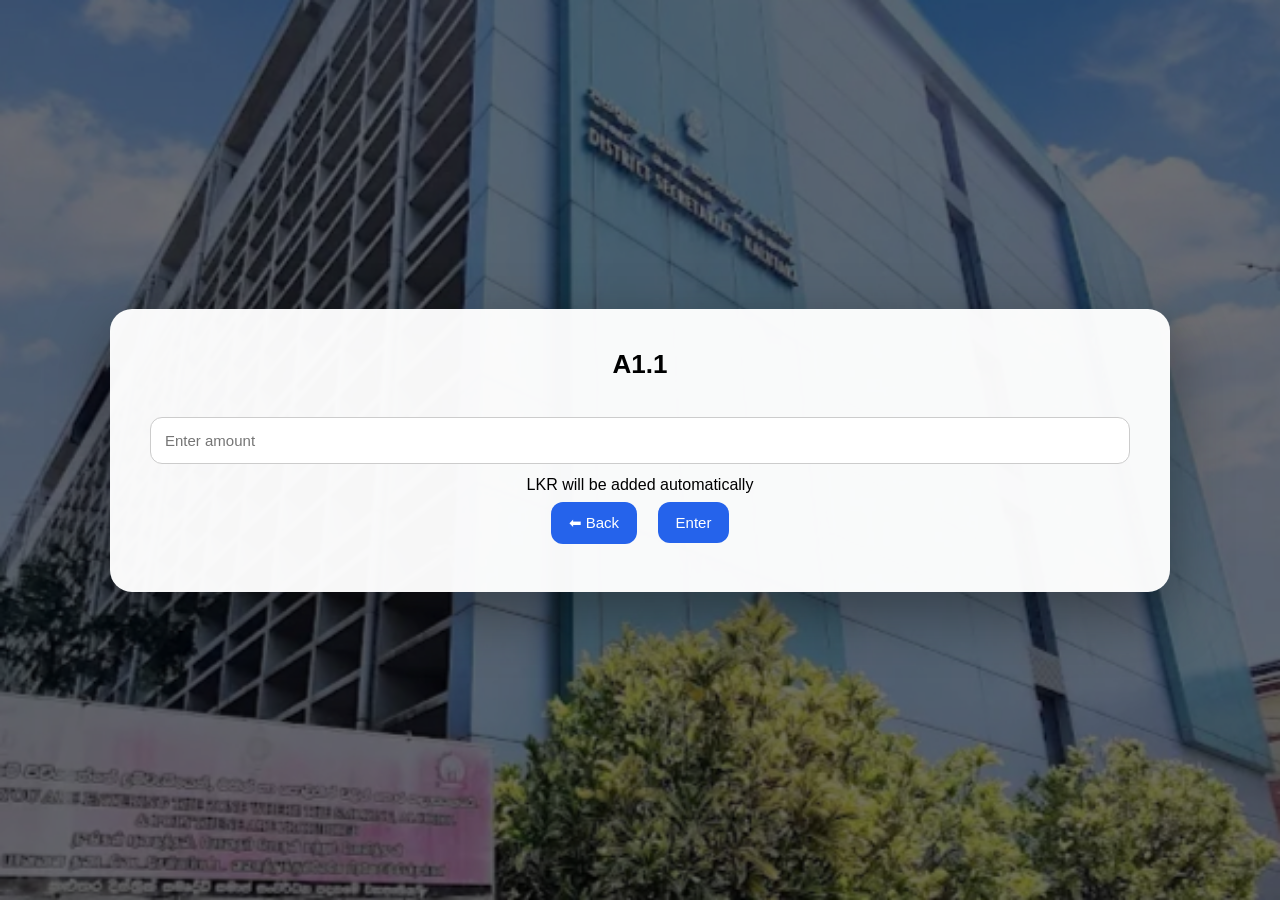
<file: create.html>
<!DOCTYPE html>
<html lang="en">
<head>
  <meta charset="UTF-8">
  <title>Create Entry</title>
  <link rel="stylesheet" href="css/style.css">
  <link rel="icon" type="image/x-icon" href="./favicon.ico">
</head>
<body>
<div class="container">
  <div class="card create-card">
    <h2 id="label">A1.1</h2>
    <input id="money" type="number" placeholder="Enter amount">
    <p>LKR will be added automatically</p>
    <div class="btn-group">
      <button onclick="back()">⬅ Back</button>
      <button onclick="next()">Enter</button>
    </div>
  </div>
</div>

<script src="js/utils.js"></script>
<script src="js/create.js"></script>
</body>
</html>
</file>
<file: css/style.css>
/* RESET */
*{
  margin:0;
  padding:0;
  box-sizing:border-box;
  font-family:'Segoe UI',sans-serif;
}

/* BACKGROUND */
body{
  background:url("../dso.jpg") no-repeat center center fixed;
  background-size:cover;
  min-height:100vh;
  display:flex;
  justify-content:center;
  align-items:center;
}

/* OVERLAY */
body::before{
  content:"";
  position:fixed;
  width:100%;
  height:100%;
  background:rgba(0,0,0,0.55);
  top:0;
  left:0;
  z-index:-1;
}

/* CONTAINER */
.container{
  width:100%;
  max-width:1100px;
  padding:20px;
}

/* CARD */
.card{
  background:rgba(255,255,255,0.97);
  border-radius:22px;
  padding:40px;
  box-shadow:0 20px 60px rgba(0,0,0,0.35);
  text-align:center;
}

/* LOGIN CARD */
.login-card{
  max-width:420px;
  margin:auto;
}

/* TITLE */
h2{
  margin-bottom:25px;
  font-size:26px;
}

/* INPUT */
input{
  width:100%;
  padding:14px;
  margin:12px 0;
  border-radius:12px;
  border:1px solid #ccc;
  font-size:15px;
}

/* BUTTON */
button{
  padding:12px 18px;
  margin:8px;
  border:none;
  border-radius:12px;
  background:#2563eb;
  color:white;
  font-size:15px;
  cursor:pointer;
  transition:0.25s;
}

button:hover{
  background:#1d4ed8;
}

/* LOGOUT */
.logout-btn{
  background:#dc2626;
}

.logout-btn:hover{
  background:#b91c1c;
}

/* DASHBOARD ROW */
.dashboard-actions{
  display:flex;
  justify-content:center;
  gap:15px;
  flex-wrap:wrap;
}

/* ADD MODE */
.add-mode-row{
  display:flex;
  justify-content:center;
  align-items:center;
  gap:15px;
  margin-bottom:25px;
  font-weight:500;
}

/* TABLE */
table{
  width:100%;
  border-collapse:collapse;
  margin-top:10px;
  margin-bottom:20px;
}

th,td{
  border:1px solid #ccc;
  padding:12px;
  text-align:center;
}

th{
  background:#2563eb;
  color:white;
}

/* HOVER */
.clickable{
  cursor:pointer;
  transition:0.2s;
}

.clickable:hover{
  background:#dbeafe;
  transform:scale(1.01);
}

/* MODAL */
.modal{
  display:none;
  position:fixed;
  width:100%;
  height:100%;
  background:rgba(0,0,0,0.6);
  top:0;
  left:0;
  justify-content:center;
  align-items:center;
}

.modal-content{
  background:white;
  padding:25px;
  border-radius:15px;
  width:300px;
  text-align:center;
  animation:popup 0.2s ease;
}

@keyframes popup{
  from{transform:scale(0.8);opacity:0;}
  to{transform:scale(1);opacity:1;}
}

.modal input{
  width:100%;
  padding:12px;
  margin-top:10px;
  border-radius:10px;
  border:1px solid #ccc;
}

.modal-buttons{
  margin-top:15px;
}

/* SWITCH */
.switch{
  position:relative;
  width:50px;
  height:26px;
}

.switch input{
  display:none;
}

.slider{
  position:absolute;
  background:#ccc;
  border-radius:30px;
  width:100%;
  height:100%;
  cursor:pointer;
  transition:0.3s;
}

.slider:before{
  content:"";
  position:absolute;
  height:20px;
  width:20px;
  left:3px;
  bottom:3px;
  background:white;
  border-radius:50%;
  transition:0.3s;
}

.switch input:checked + .slider{
  background:#2563eb;
}

.switch input:checked + .slider:before{
  transform:translateX(24px);
}

/* WIDE TABLE FIX */
table {
  font-size: 13px;
}

th {
  white-space: nowrap;
}

/* SCROLL FOR LARGE TABLE */
#totals {
  overflow-x: auto;
}

/* BALANCE COLUMN */
.balance-cell {
  background: #e5e7eb;
  font-weight: 500;
}

th:nth-child(2), td:nth-child(2){
  width:100px;
  min-width:100px;
}
th:nth-child(3), td:nth-child(3){
  width:200px;
  min-width:200px;
}

.custom-select{
  border:1px solid #ccc;
  padding:10px;
  border-radius:10px;
  cursor:pointer;
  position:relative;
  margin-top:10px;
}

.dropdown-list{
  display:none;
  position:absolute;
  background:white;
  width:100%;
  border:1px solid #ccc;
  max-height:150px;
  overflow:auto;
  z-index:10;
}

.dropdown-list div{
  padding:8px;
  cursor:pointer;
}

.dropdown-list div:hover{
  background:#e5e7eb;
}

.show{
  display:block;
}

.highlight-cell{
  background:#facc15 !important;
  transition: background 3s ease;
}

/* FORCE ALL TABLE COLUMNS SAME SIZE */
table{
  table-layout: fixed;
}

th, td{
  width:90px;
  overflow:hidden;
  text-overflow:ellipsis;
}

/* FORCE ALL TABLE COLUMNS SAME SIZE */
table{
  table-layout: fixed;
}

th, td{
  width:90px;
  overflow:hidden;
  text-overflow:ellipsis;
}

/* DS columns exact width (15.00 ≈ 150px) */
td:nth-child(n+4),
th:nth-child(n+4){
  width:450px;
  min-width:450px;
  max-width:450px;
}

.dark-row td{
  background:#9ca3af;
  font-weight:600;
}

.dark-cell{
  background:#9ca3af !important;
}


table{
  table-layout: fixed;
}

.input {
  padding:10px;
  border-radius:10px;
  border:1px solid #ccc;
  width:100%;
  margin-bottom:10px;
  font-size:16px;
}

/* 🔥 TOP BAR */
.mode-bar{
  display:flex;
  justify-content:center;
  gap:40px;
  margin-bottom:20px;
}

/* TEXT + SWITCH */
.mode-item{
  display:flex;
  align-items:center;
  gap:10px;
  font-size:16px;
  font-weight:500;
}

/* 🔥 SWITCH STYLE */
.switch{
  position:relative;
  display:inline-block;
  width:50px;
  height:26px;
}

.switch input{
  opacity:0;
  width:0;
  height:0;
}

.slider{
  position:absolute;
  cursor:pointer;
  top:0;
  left:0;
  right:0;
  bottom:0;
  background-color:#ccc;
  transition:.4s;
  border-radius:34px;
}

.slider:before{
  position:absolute;
  content:"";
  height:20px;
  width:20px;
  left:3px;
  bottom:3px;
  background-color:white;
  transition:.4s;
  border-radius:50%;
}

input:checked + .slider{
  background-color:#2d5bd1;
}

input:checked + .slider:before{
  transform:translateX(24px);
}

.file-list {
  display: flex;
  flex-direction: column;
  gap: 10px;
}

.file-card {
  display: flex;
  justify-content: space-between;
  align-items: center;
  padding: 12px;
  border-radius: 10px;
  background: #f5f5f5;
  cursor: pointer;
}

.file-card:hover {
  background: #e0e0e0;
}

.file-actions button {
  margin-left: 5px;
}

.dashboard-actions {
  display: flex;
  gap: 10px;
  flex-wrap: wrap;
  justify-content: center;
}

.logout-btn {
  background: red;
  color: white;
}

.highlight-cell {
  background: yellow !important;
}

.dropdown-list{
  display: none;
  position: absolute;
  background: white;
  border: 1px solid #ccc;
  z-index: 1000;
}

.dropdown-list.show{
  display: block;
}

.dropdown {
  position: relative;
}

.dropdown-btn {
  padding: 10px;
  background: #eee;
  cursor: pointer;
  border-radius: 6px;
}

.dropdown-content {
  display: none;
  position: absolute;
  background: white;
  border: 1px solid #ccc;
  width: 100%;
  max-height: 200px;
  overflow-y: auto;
  z-index: 10;
}

.dropdown-content div {
  padding: 10px;
  cursor: pointer;
}

.dropdown-content div:hover {
  background: #f0f0f0;
}

.show {
  display: block;
}
</file>
